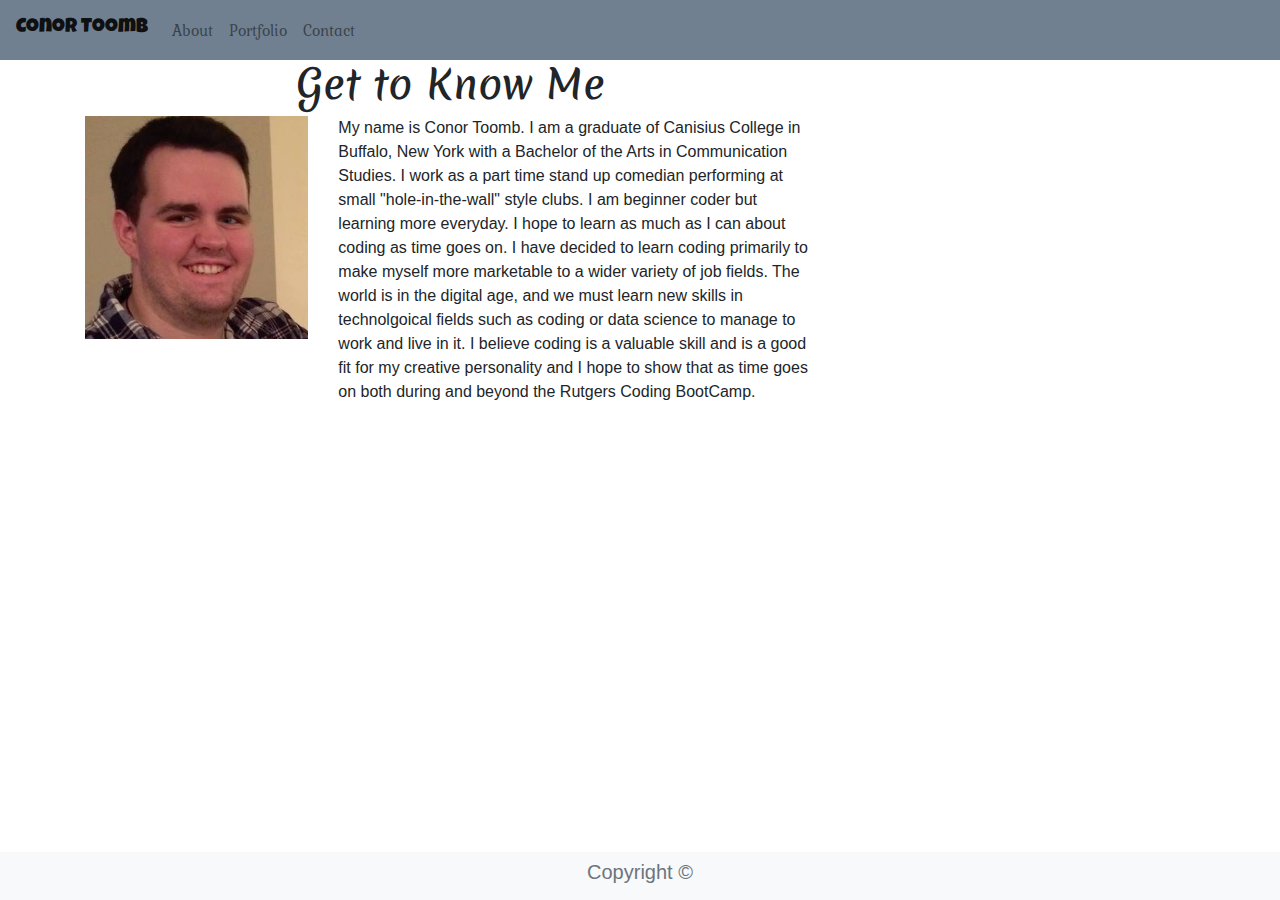
<file: index.html>
<!DOCTYPE html>
<html lang="en-us">

<head>
    <meta charset="UTF-8" />
    <meta name="viewport" content="width=device-width, initial-scale=1" />

    <title>Conor's Portfolio Website</title>

    <link rel="stylesheet" href="https://stackpath.bootstrapcdn.com/bootstrap/4.3.1/css/bootstrap.min.css" />
    <link href="https://fonts.googleapis.com/css?family=Kurale|Merienda|Luckiest+Guy&display=swap" rel="stylesheet">
</head>

<body>

    <nav class="navbar navbar-expand-lg navbar-light" style="background-color: slategrey;">
        <span class="navbar-brand mb-1 h1" style="font-family: 'Luckiest Guy', cursive;">Conor Toomb</span>
        <button class="navbar-toggler" type="button" data-toggle="collapse" data-target="#navbarSupportedContent"
            aria-controls="navbarSupportedContent" aria-expanded="false" aria-label="Toggle navigation">
            <span class="navbar-toggler-icon"></span>
        </button>
        <div class="collapse navbar-collapse" id="navbarSupportedContent">
            <ul class="nav navbar-nav navbar-right">
                <li class="nav-item">
                    <a class="nav-link" href="#" style="font-family: 'Kurale', serif;">About</a>
                </li>
                <li class="nav-item">
                    <a class="nav-link" href="portfolio.html" style="font-family: 'Kurale', serif;">Portfolio</a>
                </li>
                <li class="nav-item">
                    <a class="nav-link" href="contact.html" style="font-family: 'Kurale', serif;">Contact</a>
                </li>
            </ul>
        </div>
    </nav>


    <div class="container">
        <div class="row">
            <div class="col-12 col-md-8 col-sm-4">
                <div class="page-header">
                    <h1 class="text-center" style="font-family: 'Merienda', cursive;">Get to Know Me</h1>
                </div>
                <div class="row">
                    <div class="col-12 col-md-4 col-sm-8">

                        <img src="assets/images/bio-pic.jpg"
                        class="img-fluid float-left"/>
                    </div>
                    <div class="col-12 col-md-8 col-sm-5">
                        <p style="font-family: 'Raleway', sans-serif;">
                            My name is Conor Toomb. I am a graduate of Canisius College in Buffalo, New York with a
                            Bachelor of the Arts in Communication Studies. I work as a part time stand up comedian performing at small
                            "hole-in-the-wall" style clubs. I am beginner coder but learning more everyday. I hope to
                            learn as much as I can about coding as time goes on. I have decided to learn coding primarily to make
                            myself more marketable to a wider variety of job fields. The world is in the digital age, and we must
                            learn new skills in technolgoical fields such as coding or data science to manage to work and live in
                            it. I believe coding is a valuable skill and is a good fit for my creative personality and I hope
                            to show that as time goes on both during and beyond the Rutgers Coding BootCamp.
                        </p>
                    </div>
                </div>
            </div>
        </div>
    </div>

    <nav class="navbar fixed-bottom navbar-light bg-light justify-content-center">
        <h5 class="text-secondary">Copyright ©</h5>
    </nav>

    <script src="https://ajax.googleapis.com/ajax/libs/jquery/1.11.3/jquery.min.js"></script>

    <script src="https://cdnjs.cloudflare.com/ajax/libs/popper.js/1.14.3/umd/popper.min.js"></script>
    <script src="https://maxcdn.bootstrapcdn.com/bootstrap/4.0.0/js/bootstrap.min.js"></script>
</body>

</html>
</file>
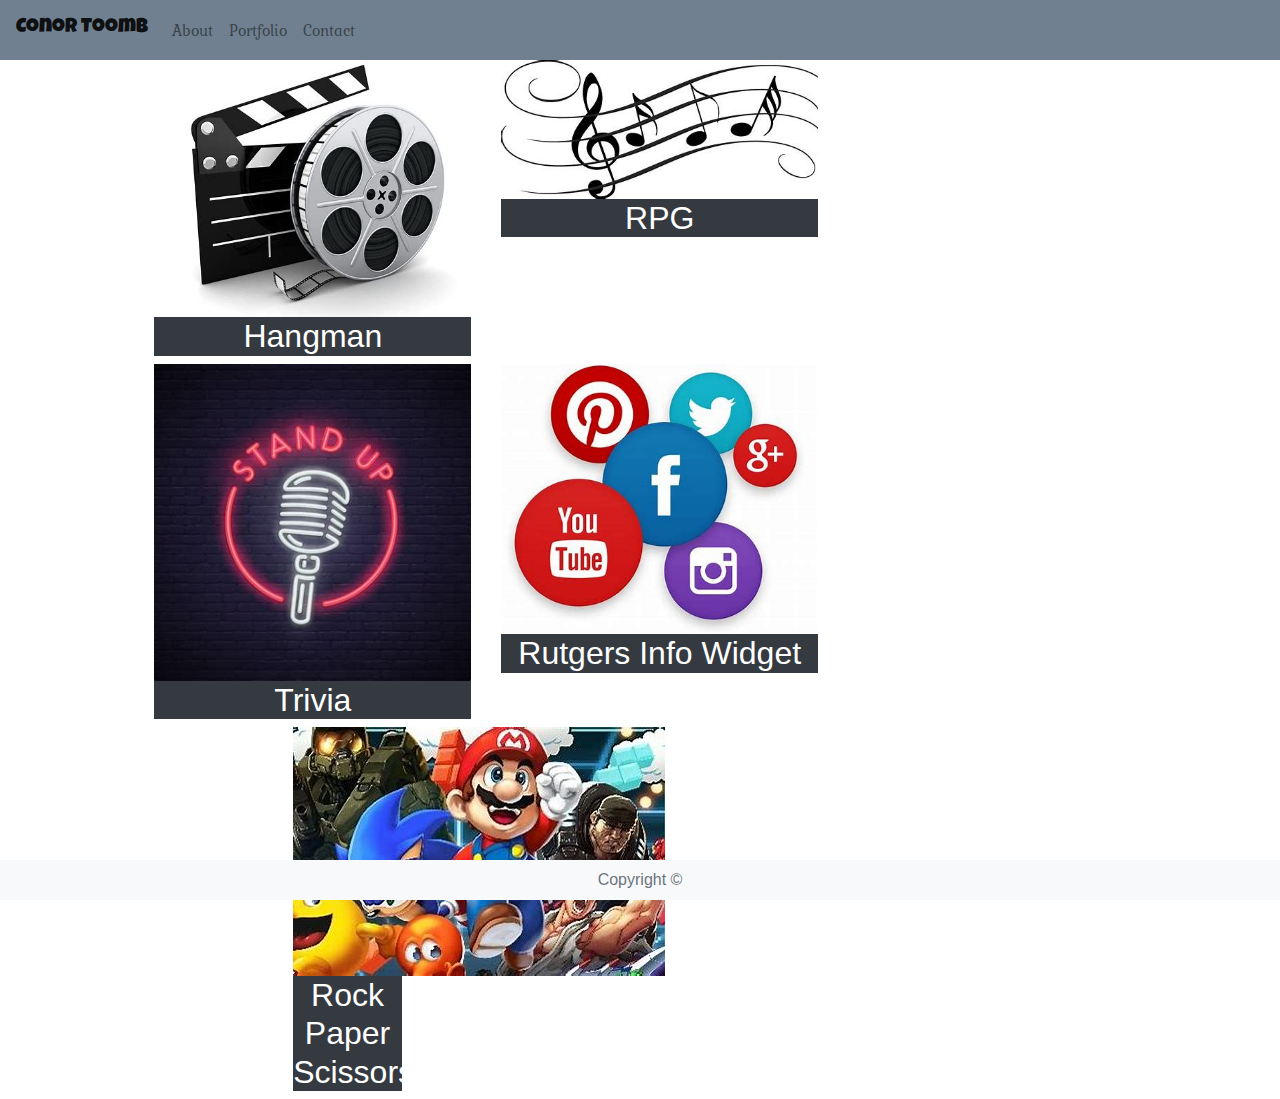
<file: portfolio.html>
<!DOCTYPE html>
<html lang="en-us">

<head>
    <meta charset="UTF-8" />
    <meta name="viewport" content="width=device-width, initial-scale=1" />

    <title>Conor's Basic Portfolio</title>


    <link rel="stylesheet" href="https://stackpath.bootstrapcdn.com/bootstrap/4.3.1/css/bootstrap.min.css" />
    <link href="https://fonts.googleapis.com/css?family=Kurale|Luckiest+Guy&display=swap" rel="stylesheet">
</head>

<body>
    <!-- Start Nav -->
    <nav class="navbar navbar-expand-lg navbar-light" style="background-color: slategrey">
        <span class="navbar-brand mb-1 h1" style="font-family: 'Luckiest Guy', cursive;">Conor Toomb</span>
        <button class="navbar-toggler" type="button" data-toggle="collapse" data-target="#navbarSupportedContent"
            aria-controls="navbarSupportedContent" aria-expanded="false" aria-label="Toggle navigation">
            <span class="navbar-toggler-icon"></span>
        </button>
        <div class="collapse navbar-collapse" id="navbarSupportedContent">
            <ul class="nav navbar-nav navbar-right">
                <li class="nav-item">
                    <a class="nav-link" href="index.html" style="font-family: 'Kurale', sans-serif;">About</a>
                </li>
                <li class="nav-item">
                    <a class="nav-link" href="#" style="font-family: 'Kurale', sans-serif;">Portfolio</a>
                </li>
                <li class="nav-item">
                    <a class="nav-link" href="contact.html" style="font-family: 'Kurale', sans-serif;">Contact</a>
                </li>
            </ul>
        </div>
    </nav>

    <div class="container">
        <div class="row h-75 w-75 justify-content-md-center">
            <div class="xs-6 col-md-5 col-sm-12">
                <img src="assets/images/Movies.jpg" 
                class="img-fluid float-left"/>
                <h2 class="text-white text-center bg-dark">Hangman</h2>
            </div>
            <div class="xs-6 col-md-5 col-sm-12">
                <img src="assets/images/Music.jpg" 
                class="img-fluid float-right"/>
                <h2 class="text-white text-center bg-dark">RPG</h2>
            </div>
        </div>

        <div class="row h-75 w-75 justify-content-md-center">
            <div class="xs-6 col-md-5 col-sm-12">
                <img src="assets/images/Stand-Up-Comedy.jpg" 
                class="img-fluid float-left"/>
                <h2 class="text-white text-center bg-dark">Trivia</h2>
            </div>
            <div class="xs-6 col-md-5 col-sm-12">
                <img src="assets/images/Social-Media.jpg" 
                class="img-fluid float-right"/>
                <h2 class="text-white text-center bg-dark">Rutgers Info Widget</h2>
            </div>
        </div>

        <div class="row h-50 w-50 justify-content-md-center">
            <div class="xs-6 col-md-3 col-sm-12">
                <img src="assets/images/Video-Games.jpg" />
                <h2 class="text-white text-center bg-dark">Rock Paper Scissors</h2>
            </div>
        </div>
    </div>

    <nav class="navbar fixed-bottom navbar-light bg-light text-center justify-content-center">
        <h class="text-secondary" 5>Copyright ©</h5>
    </nav>

    <script src="https://ajax.googleapis.com/ajax/libs/jquery/1.11.3/jquery.min.js"></script>

    <script src="https://cdnjs.cloudflare.com/ajax/libs/popper.js/1.14.3/umd/popper.min.js"></script>


    <script src="https://maxcdn.bootstrapcdn.com/bootstrap/4.0.0/js/bootstrap.min.js"></script>
</body>

</html>
</file>
